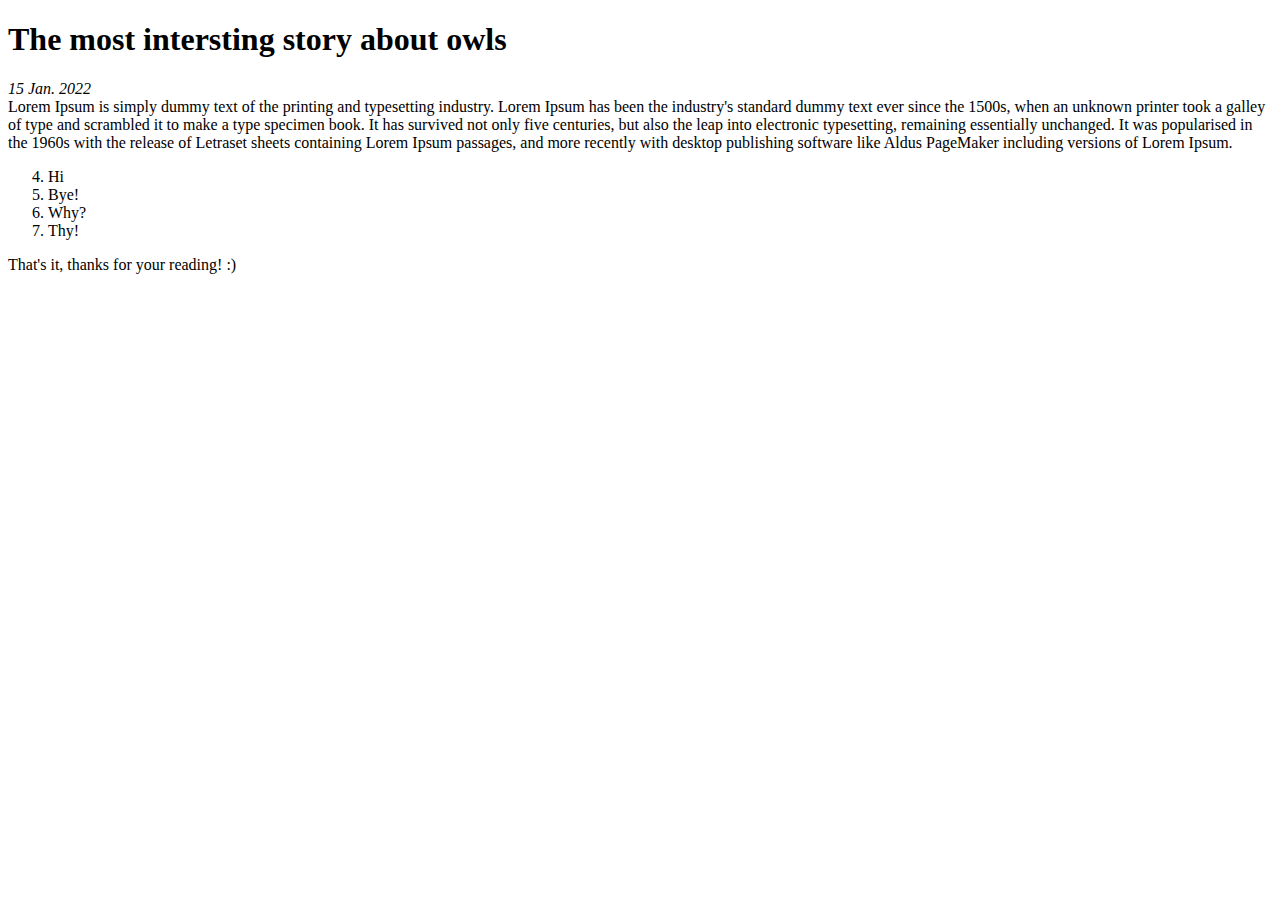
<file: one.html>
<!--
      htmlLesson1
      https://jigsaw.w3.org/css-validator/ - css validator
      https://validator.w3.org/ - html validator
    
    <p><b>Hello</b>. <em>I'm</em> <i>Vlad.</i>
        <small>I</small> <strong>strive</strong> <sub>to</sub> 
        <sup>learn</sup> <ins>html</ins> <del>more.<del></p>
 
     <code>There're</code> <kbd>some</kbd> <samp>HTML</samp> 
     <var>tags</var> <pre>for "computer"</pre> text input.
 
       <abbr>I had</abbr> <bdo>no</bdo> <blockquote>idea how</blockquote>
        much tags exist in HTML
 
        <ul>
         <li>Point 1</li>
         <li>Point 2</li> 
        </ul>  ----- <ol> tag  is an ordered list. For it you can put "start"
         attribute which defines the start number.
       "title" attr shows a hint to the tag   
         <dl>
           <dt>HTML</dt>
           <dd>Язык гипертекстовой разметки</dd>
           <dt>CSS</dt>
           <dd>Каскадные таблицы стилей</dd>
           <dd>Язык для оформления HTML-документов</dd>
         </dl>
        -->


        <!--Task 1-->
        <!DOCTYPE html>
<html lang="en">
  <head>
    <meta charset="UTF-8" />
    <meta http-equiv="X-UA-Compatible" content="IE=edge" />
    <meta name="viewport" content="width=device-width, initial-scale=1.0" />
    <title>A-level</title>
    <link rel = "icon" 
    href = "icons8-globe.gif">
    </head>
    <body>
    <header>
        <h1>The most intersting story about owls</h1>
    </header>
    <div id = "content">
        <p><i>15 Jan. 2022</i><br>
        Lorem Ipsum is simply dummy text of the printing and typesetting industry. 
        Lorem Ipsum has been the industry's standard dummy text ever since the 
        1500s, when an unknown printer took a galley of type and 
        scrambled it to make a type 
        specimen book. It has survived not only five centuries, but also the leap 
        into electronic typesetting, remaining essentially unchanged. 
        It was popularised in the 1960s with the release of Letraset sheets 
        containing Lorem Ipsum passages, and more recently with 
        desktop publishing software like Aldus PageMaker including versions 
        of Lorem Ipsum.</p>

        <ol start = "4">
            <li>Hi</li>
            <li>Bye!</li>
            <li>Why?</li>
            <li>Thy!</li>
        </ol>
        


    
    </div>
    <footer>
        <p>That's it, thanks for your reading! :)</p>
    </footer>

    </body>

</html>
</file>
